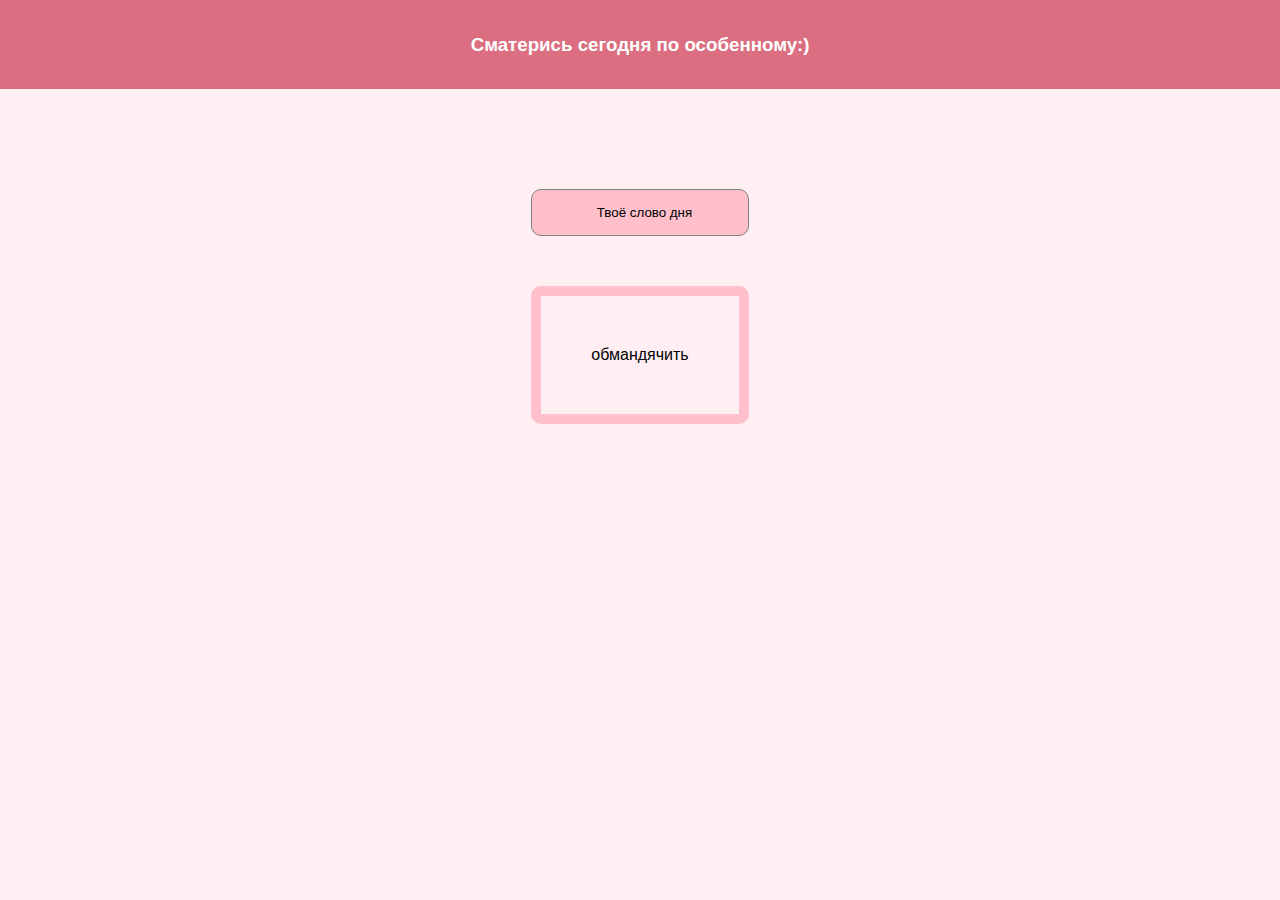
<file: index.html>
<!DOCTYPE html>
<html lang="en">
  <head>
    <meta charset="UTF-8" />
    <meta name="viewport" content="width=device-width, initial-scale=1.0" />
    <title>Мат перемат</title>
    <script src="./curse.js"></script>
    <link rel="stylesheet" href="./curse.css" />
    <meta
      name="description"
      content="Съязвитель онлайн"
    />
    <meta
      property="og:description"
      content="Съязвитель онлайн"
    />
    <meta property="og:title" content="Рандомный мат" />
    <meta property="og:site_name" content="Хи-хи Ха-ха" />
  </head>
  <body>
    <main>
        <header><h3>Сматерись сегодня по особенному:)</h3></header>
      <div class="container">
        <button onclick="getPhrase()">Твоё слово дня</button>
        <div id="curse_word"></div>
      </div>
    </main>
  </body>
</html>
</file>
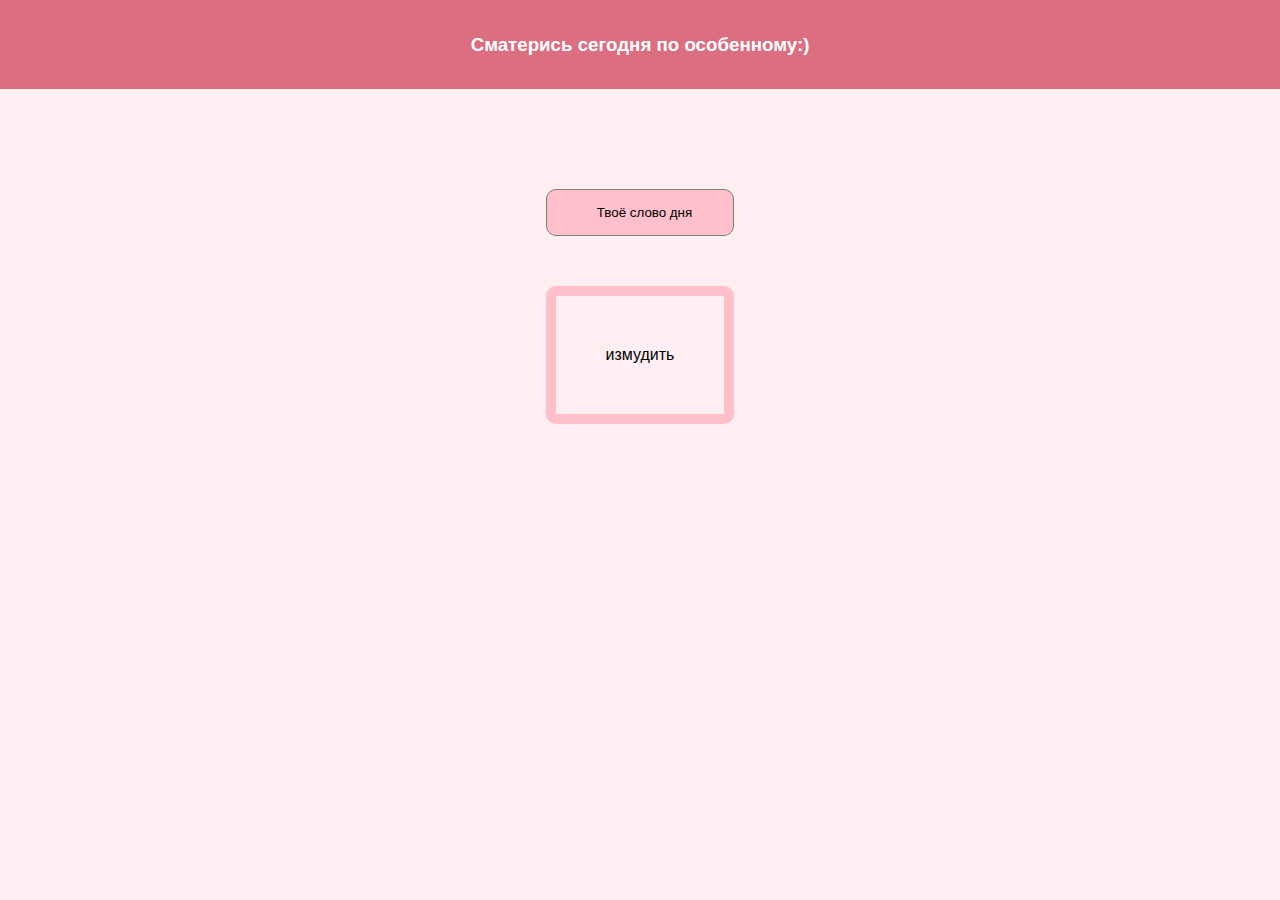
<file: curse.html>
<!DOCTYPE html>
<html lang="en">
  <head>
    <meta charset="UTF-8" />
    <meta name="viewport" content="width=device-width, initial-scale=1.0" />
    <title>Мат перемат</title>
    <script src="./curse.js"></script>
    <link rel="stylesheet" href="./curse.css" />
  </head>
  <body>
    <main>
        <header><h3>Сматерись сегодня по особенному:)</h3></header>
      <div class="container">
        <button onclick="getPhrase()">Твоё слово дня</button>
        <div id="curse_word"></div>
      </div>
    </main>
  </body>
</html>
</file>
<file: curse.css>
body{
    margin:0;
    font-family: Arial, Helvetica, sans-serif;
    background-color: rgba(255, 192, 203, 0.249);
}
main{
    display: flex;
    flex-direction: column;
    width:100%;
    justify-content: center;
    align-items: center;
    /* height:100vh; */
}
.container{
    display: flex;
    flex-direction: column;
    gap:50px;
    margin-top:100px;
}
button{
    outline: none;
    text-decoration: none;
    background-color: pink;
    padding-left:15px;
    padding-top:15px;
    padding-bottom:15px;
    padding-left:15px;
    border-radius: 10px;
    border:1px solid grey;
}
button:hover{
    background-color: rgb(219, 110, 128);

}
#curse_word{
    border:10px solid pink;
    padding:50px;
    text-align: center;
    border-radius: 10px;
    box-sizing: border-box;
    
}
header{
    width:100%;
    background-color:rgb(219, 110, 128);
    color:white;
    padding:15px;
    padding-left:15px;
    text-align: center;
}
</file>
